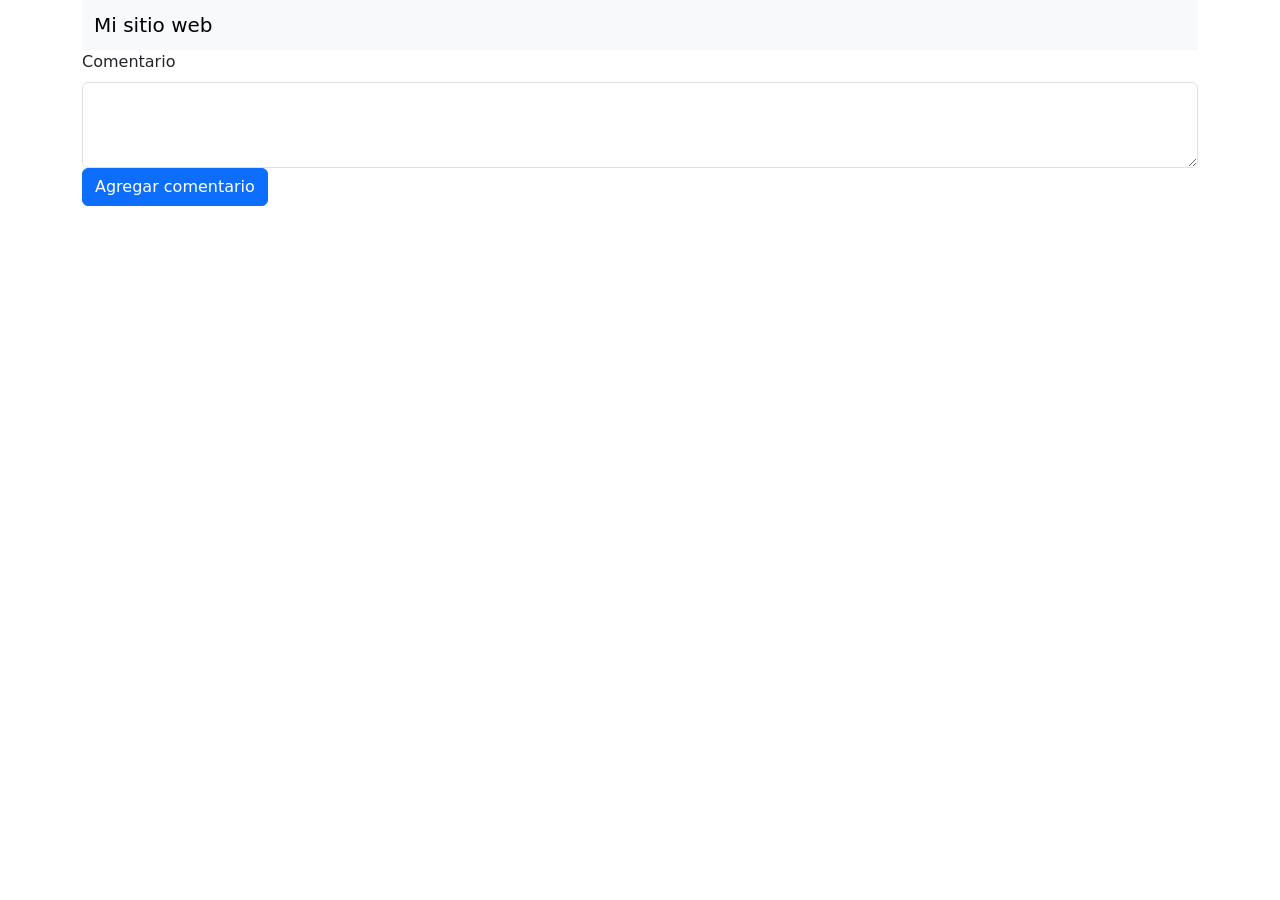
<file: Unidad_01/04_seguridad/index.html>
<!doctype html>
<html lang="en">
  <head>
    <title>JavaScript Trucos</title>
    <link href="https://cdn.jsdelivr.net/npm/bootstrap@5.3.0-alpha3/dist/css/bootstrap.min.css" rel="stylesheet" integrity="sha384-KK94CHFLLe+nY2dmCWGMq91rCGa5gtU4mk92HdvYe+M/SXH301p5ILy+dN9+nJOZ" crossorigin="anonymous">
    <script src="https://cdn.jsdelivr.net/npm/bootstrap@5.3.0-alpha3/dist/js/bootstrap.bundle.min.js" integrity="sha384-ENjdO4Dr2bkBIFxQpeoTz1HIcje39Wm4jDKdf19U8gI4ddQ3GYNS7NTKfAdVQSZe" crossorigin="anonymous"></script>
    <script src="js/purify.min.js"></script>
  </head>
  <body>
    <div class="container">
      <nav class="navbar bg-body-tertiary">
        <div class="container-fluid">
          <span class="navbar-brand mb-0 h1">Mi sitio web</span>
        </div>
      </nav>
      <section>
      <div class="mb-3">
        <label for="exampleFormControlTextarea1" class="form-label">Comentario</label>
        <textarea class="form-control" id="exampleFormControlTextarea1" rows="3"></textarea>
        <button type="button" class="btn btn-primary" id="btn">Agregar comentario</button>
      </div>
    </section>
    <section>
      <div id="comentarios"></div>
    </section>
    </div>
    <script src="js/logica.js"></script>
  </body>
</html>
</file>
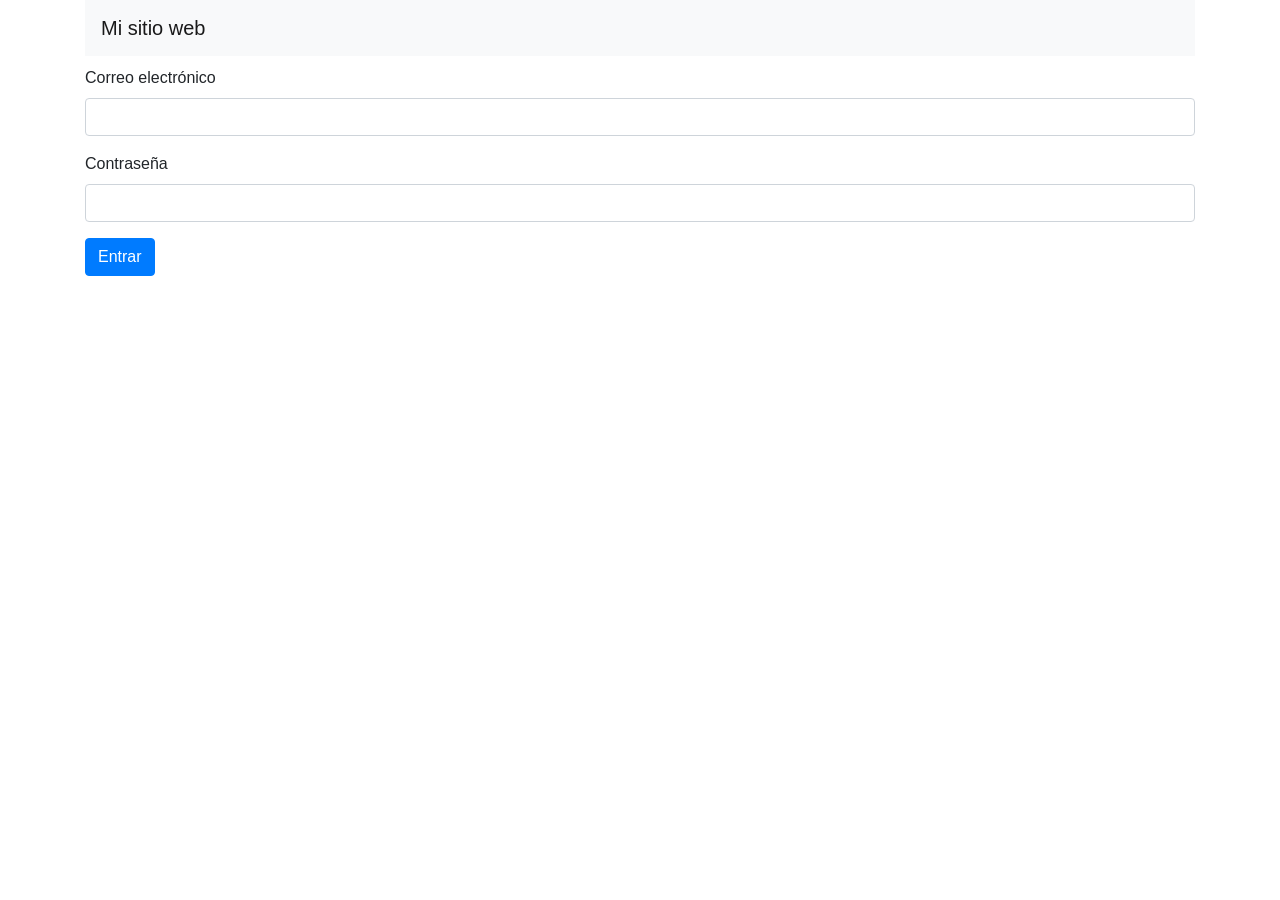
<file: Unidad_02/02_inspeccion_elementos/index.html>
<!doctype html>
<html lang="en">

<head>
  <!-- Required meta tags -->
  <meta charset="utf-8">
  <meta name="viewport" content="width=device-width, initial-scale=1, shrink-to-fit=no">


  <title>Hola, mundo!</title>
  <link rel="stylesheet" href="https://stackpath.bootstrapcdn.com/bootstrap/4.4.1/css/bootstrap.min.css" integrity="sha384-Vkoo8x4CGsO3+Hhxv8T/Q5PaXtkKtu6ug5TOeNV6gBiFeWPGFN9MuhOf23Q9Ifjh" crossorigin="anonymous">
  <link rel="stylesheet" href="css/estilo.css">
</head>

<body>
  <div class="container">
    <nav class="navbar navbar-light bg-light">
      <a class="navbar-brand" href="#">Mi sitio web</a>
    </nav>
    <div class="row">
      <div class="col">
          <div class="form-group">
            <label for="exampleInputEmail1">Correo electrónico</label>
            <input type="text" class="form-control" aria-describedby="emailHelp" id="email">
          </div>
          <div class="form-group">
            <label for="exampleInputPassword1">Contraseña</label>
            <input type="password" class="form-control" id="pass">
          </div>
          <button type="button" class="btn btn-primary" id="submit">Entrar</button>
      </div>
    </div>

    <div class="text-danger" id="error"></div>
    
  </div>

  <script src="js/logica.js"></script>
</body>

</html>
</file>
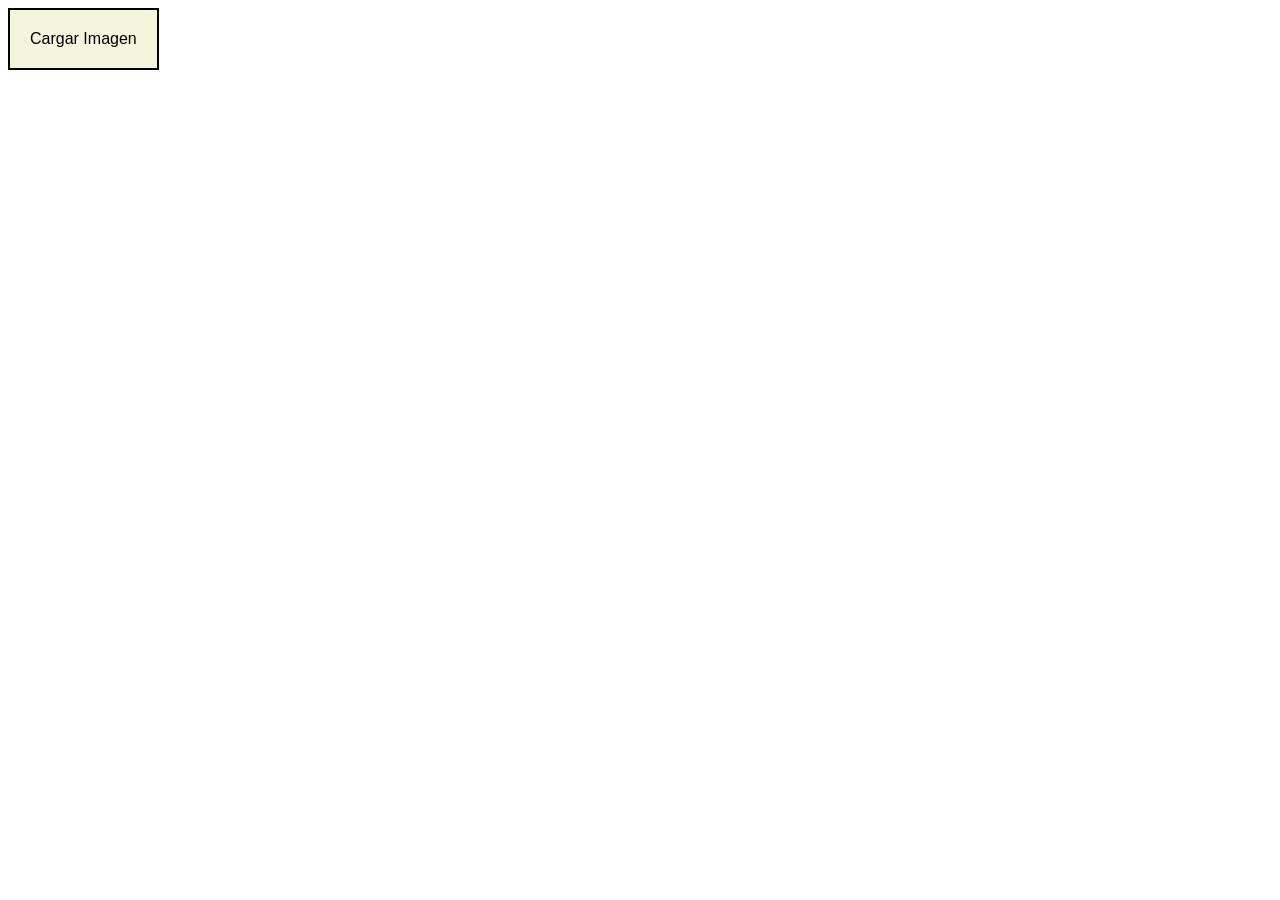
<file: Unidad_02/04_05_service_worker/index.html>
<!doctype html>
<html lang="en">
  <head>
    <title>Hola Mundo!</title>
    <style>
      img{
        width: 30%;
        height: auto;
        margin: 5px;
      }
      button{
        display: block;
        background-color: beige;
        border: black solid 2px;
        font-size: 1rem;
        padding: 20px;
        margin-bottom: 20px;
      }
    </style>
  </head>
  <body>
    <button id="btn">Cargar Imagen</button>
    <script src="assets/main.js"></script>
  </body>
</html>
</file>
<file: Unidad_02/02_inspeccion_elementos/css/estilo.css>
.row{
    margin-top: 10px;
}

#error{
    margin-top: 20px;
}
</file>
